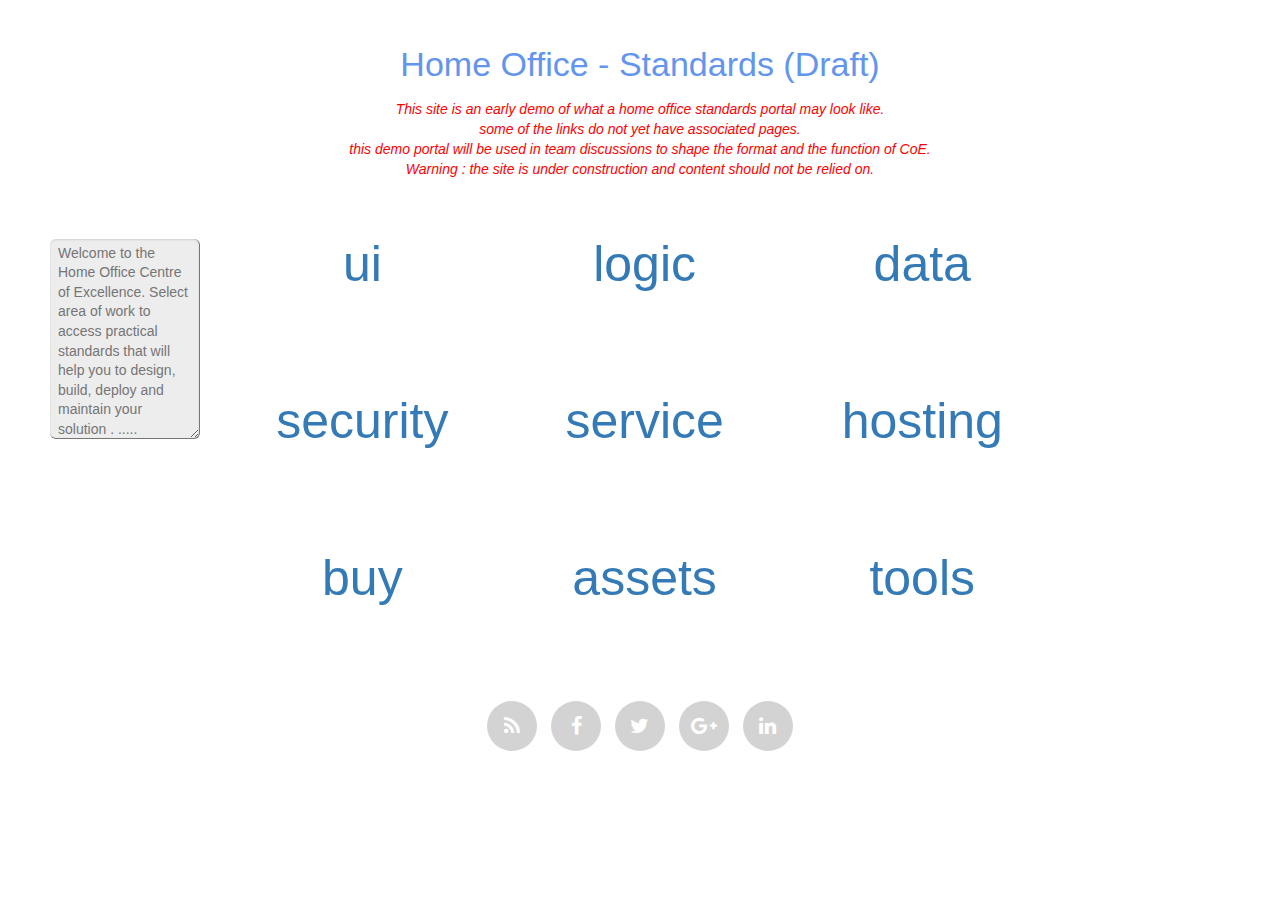
<file: index.html>
<!DOCTYPE html>
<html lang="en">
  <head>
    <meta charset="utf-8">
    <meta http-equiv="X-UA-Compatible" content="IE=edge">
    <meta name="viewport" content="width=device-width, initial-scale=1">

    <title>Home Office Technology</title>

    <meta name="description" content="Source code generated using layoutit.com">
    <meta name="author" content="Abdul">

    <link href="css/bootstrap.min.css" rel="stylesheet">
    <link href="css/style.css" rel="stylesheet">

    <link href="css/font-awesome.min.css" rel="stylesheet">

    

  </head>
  <body>

    <div class="container-fluid">
	

	<div class="row">
		

<!-- first raw -->

		<div class="col-md-12 text-center">

<br><br>

		 <p style="color:#6495ed;font-size:34px;">
      Home Office - Standards (Draft)
    </p>

 <p style="color:red;font-size:34px; font-style: italic;">
      


<p style="color:red;font-size:14px; font-style: italic;">
      This site is an early demo of what a home office standards portal may look like.
      <br>some of the links do not yet have associated pages. <br> this demo portal will be used in team discussions  to shape the format and the function of CoE. <br>

      Warning : the site is under construction and content should not be relied on.


</p>




<br/>
<br/>
		</div>


<!-- raw 2 -->
			<div class="row">
				<div class="col-md-2">

<textarea placeholder="Welcome to the Home Office Centre of Excellence. Select area of work to access practical standards that will help you to design, build, deploy and maintain your solution . .....  " rows="20" name="comment[text]" id="comment_text" cols="50" class="ui-autocomplete-input" autocomplete="off" role="textbox" aria-autocomplete="list" aria-haspopup="true"></textarea>

				</div>

				<div class="col-md-8"> <!-- middle column -->
				

<div style="width: 100%; display: table;">
    
    <div style="display: table-row">
        
        <div style="width: 600px; display: table-cell;"> <a href="#" class="btn-xlarge custom"><span>ui</span></a> </div>
        <div style="width: 600px; display: table-cell;"> <a href="code.html" class="btn-xlarge"><span>logic</span></a> </div>
        <div style="width: 600px; display: table-cell;"> <a href="#" class="btn-xlarge"><span>data</span></a> </div>

        <br/>
        <br/>
        <br/>
        <br/>
        <br/>
        <br/>
    
    </div>
 
 <div style="display: table-row">
        
        <div style="width: 600px; display: table-cell;"> <a href="#" class="btn-xlarge"><span>security</span></a> </div>
        <div style="width: 600px; display: table-cell;"> <a href="#" class="btn-xlarge"><span>service</span></a> </div>
        <div style="width: 600px; display: table-cell;"> <a href="hosting.html" class="btn-xlarge"><span>hosting</span></a> </div>
    
		<br/>
        <br/>
        <br/>
        <br/>
        <br/>
        <br/>


    </div>
 
 <div style="display: table-row">
        
        <div style="width: 600px; display: table-cell;"> <a href="#" class="btn-xlarge"><span>buy</span></a> </div>
        <div style="width: 600px; display: table-cell;"> <a href="https://collaboration.homeoffice.gov.uk/display/HOA/Current+State%3A+As-Is+Documentation" class="btn-xlarge"><span>assets</span></a> </div>
        <div style="width: 600px; display: table-cell;"> <a href="#" class="btn-xlarge"><span>tools</span></a> </div>
    
        <br/>
        <br/>
        <br/>
        <br/>
        <br/>
        <br/>


    </div>

</div>



				</div> <!-- middle column -->

<!-- end of second columen -->


				<div class="col-md-2">
				</div>
			</div>

			<!-- raw 3 -->

			<div class="row">
				<div class="col-md-4">
				</div>
				<div class="col-md-4">
				</div>
				<div class="col-md-4">
				</div>
			</div>

			<div class="row">
				<div class="col-md-4">
				</div>
				<div class="col-md-4 text-center">

<div class="col-md-12">
                    <ul class="social-network social-circle">
                        <li><a href="#" class="icoRss" title="Rss"><i class="fa fa-rss"></i></a></li>
                        <li><a href="#" class="icoFacebook" title="Facebook"><i class="fa fa-facebook"></i></a></li>
                        <li><a href="#" class="icoTwitter" title="Twitter"><i class="fa fa-twitter"></i></a></li>
                        <li><a href="#" class="icoGoogle" title="Google +"><i class="fa fa-google-plus"></i></a></li>
                        <li><a href="https://www.linkedin.com/in/abdulrashid" class="icoLinkedin" title="Linkedin"><i class="fa fa-linkedin"></i></a></li>
                    </ul>				
				</div>


				</div>
				<div class="col-md-4">
				</div>
			</div>
		</div>
	</div>
</div>

    <script src="js/jquery.min.js"></script>
    <script src="js/bootstrap.min.js"></script>
    <script src="js/scripts.js"></script>
  </body>
</html>
</file>
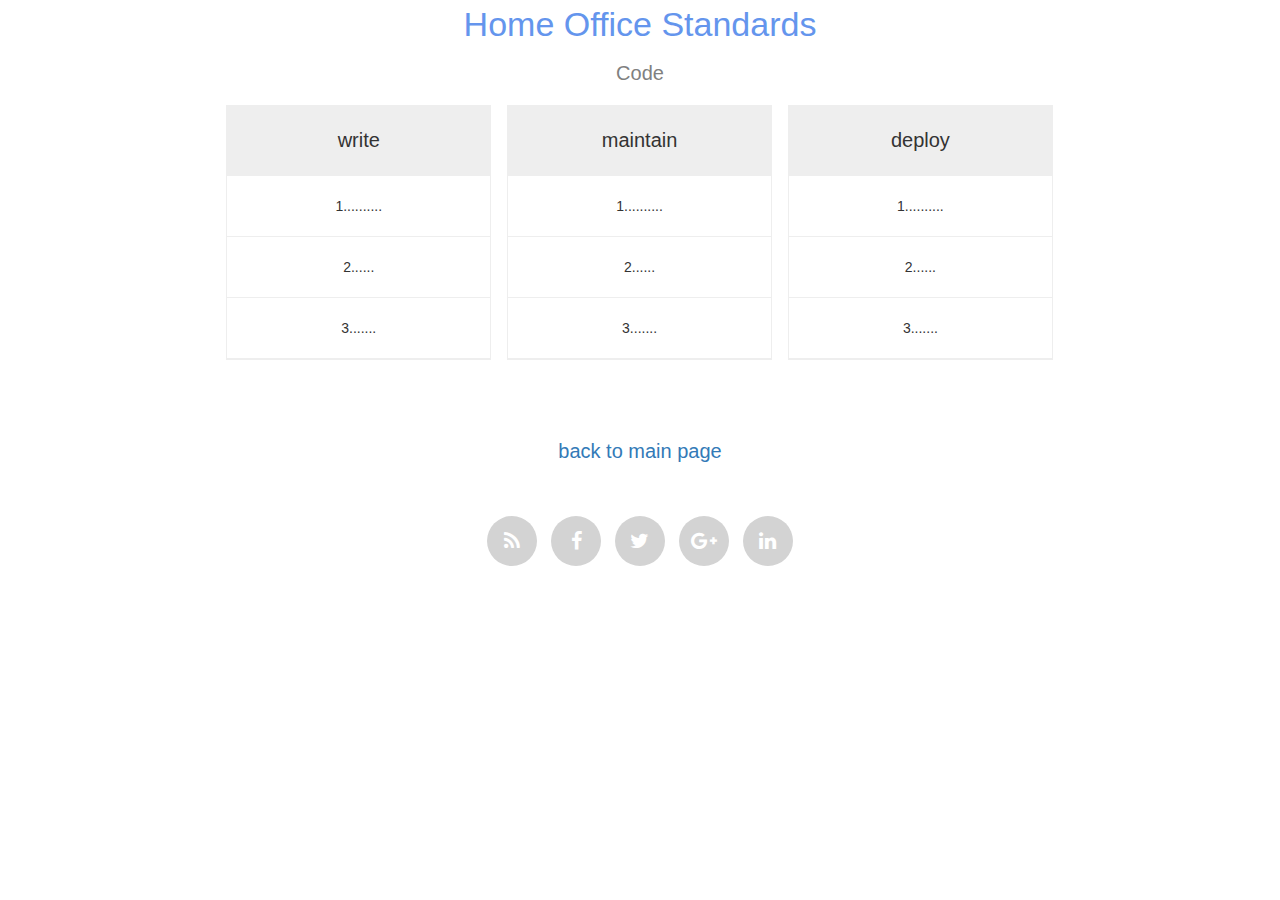
<file: code.html>
<!DOCTYPE html>
<html lang="en">
  <head>
    <meta charset="utf-8">
    <meta http-equiv="X-UA-Compatible" content="IE=edge">
    <meta name="viewport" content="width=device-width, initial-scale=1">

    <title>Home Office Technology</title>

    <meta name="description" content="Source code generated using layoutit.com">
    <meta name="author" content="Abdul">

    <link href="css/bootstrap.min.css" rel="stylesheet">
    <link href="css/style.css" rel="stylesheet">

    <link href="css/font-awesome.min.css" rel="stylesheet">

    

  </head>
  <body>

    <div class="container-fluid">
	

	<div class="row">
		

<!-- first raw -->

		<div class="col-md-12 text-center">


		 <p style="color:#6495ed;font-size:34px;">
      Home Office Standards 
    </p>

<p style="color:grey;font-size:20px;">
     Code
    </p>

		</div>


<!-- raw 2 -->
			<div class="row">
				<div class="col-md-2">
				</div>

				<div class="col-md-8"> <!-- middle column -->
				
<div class="columns">
  <ul class="price">
    <li class="grey">write</li>
    <li>1..........</li>
    <li>2......</li>
    <li>3.......</li>
  </ul>
</div>

<div class="columns">
  <ul class="price">
    <li class="grey">maintain</li>
    <li>1..........</li>
    <li>2......</li>
    <li>3.......</li>
  </ul>
</div>

<div class="columns">
  <ul class="price">
    <li class="grey">deploy</li>
    <li>1..........</li>
    <li>2......</li>
    <li>3.......</li>
  </ul>
</div>

<br>



				</div> <!-- middle column -->

<!-- end of second columen -->


				<div class="col-md-2">
				</div>
			</div>

			<!-- raw 3 -->

			<div class="row">
				<div class="col-md-4">
				</div>
				<div class="col-md-4">
				</div>
				<div class="col-md-4">
				</div>
			</div>

			<div class="row">
				<div class="col-md-4">
				</div>
				<div class="col-md-4 text-center">

<div class="col-md-12">

<br>
<br>
 <p style="color:grey;font-size:20px;">
            <br> <a href="index.html" > back to main page </a>
            </p>
<br>
<br>
                    <ul class="social-network social-circle">
                        <li><a href="#" class="icoRss" title="Rss"><i class="fa fa-rss"></i></a></li>
                        <li><a href="#" class="icoFacebook" title="Facebook"><i class="fa fa-facebook"></i></a></li>
                        <li><a href="#" class="icoTwitter" title="Twitter"><i class="fa fa-twitter"></i></a></li>
                        <li><a href="#" class="icoGoogle" title="Google +"><i class="fa fa-google-plus"></i></a></li>
                        <li><a href="#" class="icoLinkedin" title="Linkedin"><i class="fa fa-linkedin"></i></a></li>
                    </ul>				
				</div>


       

				</div>
				<div class="col-md-4">
				</div>
			</div>
		</div>
	</div>
</div>

    <script src="js/jquery.min.js"></script>
    <script src="js/bootstrap.min.js"></script>
    <script src="js/scripts.js"></script>
  </body>
</html>
</file>
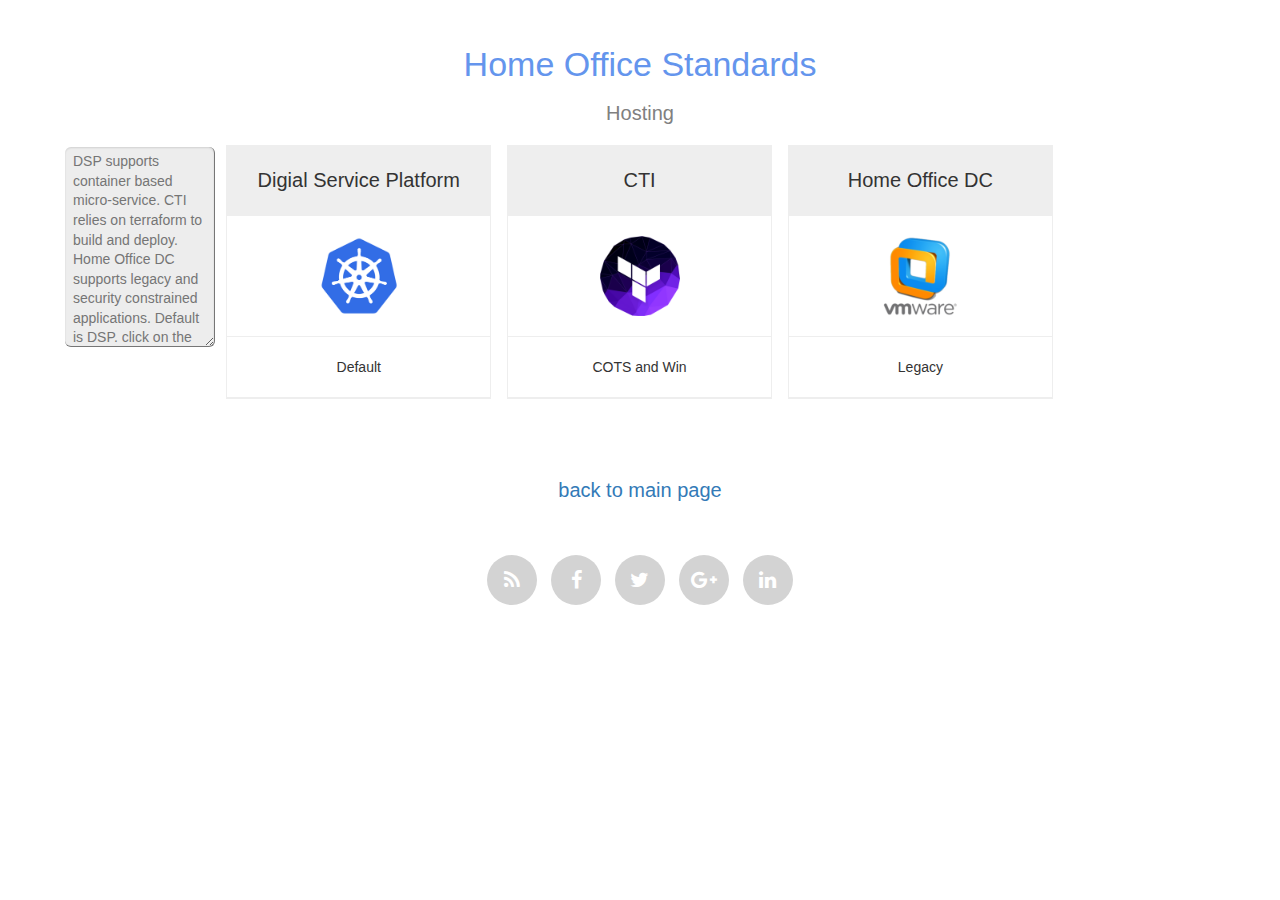
<file: hosting.html>
<!DOCTYPE html>
<html lang="en">
  <head>
    <meta charset="utf-8">
    <meta http-equiv="X-UA-Compatible" content="IE=edge">
    <meta name="viewport" content="width=device-width, initial-scale=1">

    <title>Home Office Technology</title>

    <meta name="description" content="Source code generated using layoutit.com">
    <meta name="author" content="Abdul">

    <link href="css/bootstrap.min.css" rel="stylesheet">
    <link href="css/style.css" rel="stylesheet">

    <link href="css/font-awesome.min.css" rel="stylesheet">

    

  </head>
  <body>

    <div class="container-fluid">
	

	<div class="row">
		

<!-- first raw -->

		<div class="col-md-12 text-center">

<br><br>

		 <p style="color:#6495ed;font-size:34px;">
      Home Office Standards 
    </p>

<p style="color:grey;font-size:20px;">
     Hosting
    </p>

		</div>


<!-- raw 2 -->
			<div class="row">
				<div class="col-md-2">

<div class="col-md-2">

<textarea placeholder="DSP supports container based micro-service. CTI relies on terraform to build and deploy. Home Office DC supports legacy and security constrained applications. Default is DSP. click on the logo to access detailed info on how to deploy and applicable standards " rows="50" name="comment[text]" id="comment_text" cols="50" class="ui-autocomplete-input" autocomplete="off" role="textbox" aria-autocomplete="list" aria-haspopup="true"></textarea>

        </div>


				</div>

				<div class="col-md-8"> <!-- middle column -->
				




<div class="columns">
  <ul class="price">
    <li class="grey">Digial Service Platform</li>
    <li>
<a href="https://github.com/UKHomeOffice/hosting-platform">
  <img src="kube.png" alt="kubernetes" style="width:80px;height:80px;border:0">
</a>

    </li>
    <li>Default</li>
  </ul>
</div>


<div class="columns">
  <ul class="price">
    <li class="grey">CTI</li>
    <li>
<a href="https://gitlab.digital.homeoffice.gov.uk/cti/cti-terraform-aws">
  <img src="terraform.png" alt="terraform" style="width:80px;height:80px;border:0">
</a>

    </li>
    <li>COTS and Win</li>
  </ul>
</div>


<div class="columns">
  <ul class="price">
    <li class="grey">Home Office DC</li>
    <li>
<a href="https://github.com/UKHomeOffice/hosting-platform">
  <img src="vmware.png" alt="vmware" style="width:80px;height:80px;border:0">
</a>

    </li>
    <li>Legacy</li>
  </ul>
</div>

<br>



				</div> <!-- middle column -->

<!-- end of second columen -->


				<div class="col-md-2">
				</div>
			</div>

			<!-- raw 3 -->

			<div class="row">
				<div class="col-md-4">
				</div>
				<div class="col-md-4">
				</div>
				<div class="col-md-4">
				</div>
			</div>

			<div class="row">
				<div class="col-md-4">
				</div>
				<div class="col-md-4 text-center">

<div class="col-md-12">

<br>
<br>
 <p style="color:grey;font-size:20px;">
            <br> <a href="index.html" > back to main page </a>
            </p>
<br>
<br>
                    <ul class="social-network social-circle">
                        <li><a href="#" class="icoRss" title="Rss"><i class="fa fa-rss"></i></a></li>
                        <li><a href="#" class="icoFacebook" title="Facebook"><i class="fa fa-facebook"></i></a></li>
                        <li><a href="#" class="icoTwitter" title="Twitter"><i class="fa fa-twitter"></i></a></li>
                        <li><a href="#" class="icoGoogle" title="Google +"><i class="fa fa-google-plus"></i></a></li>
                        <li><a href="#" class="icoLinkedin" title="Linkedin"><i class="fa fa-linkedin"></i></a></li>
                    </ul>				
				</div>


       

				</div>
				<div class="col-md-4">
				</div>
			</div>
		</div>
	</div>
</div>

    <script src="js/jquery.min.js"></script>
    <script src="js/bootstrap.min.js"></script>
    <script src="js/scripts.js"></script>
  </body>
</html>
</file>
<file: css/style.css>
body {
    text-align: center;
}

.btn-xlarge {


    padding: 18px 28px;
    font-size: 50px; //change this to your desired size
    line-height: normal;
    -webkit-border-radius: 8px;
       -moz-border-radius: 8px;
            border-radius: 8px;

}





/*=========================
  Icons
 ================= */

/* footer social icons */
ul.social-network {
	list-style: none;
	display: inline;
	margin-left:0 !important;
	padding: 0;
}
ul.social-network li {
	display: inline;
	margin: 0 5px;
}


/* footer social icons */
.social-network a.icoRss:hover {
	background-color: #F56505;
}
.social-network a.icoFacebook:hover {
	background-color:#3B5998;
}
.social-network a.icoTwitter:hover {
	background-color:#33ccff;
}
.social-network a.icoGoogle:hover {
	background-color:#BD3518;
}
.social-network a.icoVimeo:hover {
	background-color:#0590B8;
}
.social-network a.icoLinkedin:hover {
	background-color:#007bb7;
}
.social-network a.icoRss:hover i, .social-network a.icoFacebook:hover i, .social-network a.icoTwitter:hover i,
.social-network a.icoGoogle:hover i, .social-network a.icoVimeo:hover i, .social-network a.icoLinkedin:hover i {
	color:#fff;
}
a.socialIcon:hover, .socialHoverClass {
	color:#44BCDD;
}

.social-circle li a {
	display:inline-block;
	position:relative;
	margin:0 auto 0 auto;
	-moz-border-radius:50%;
	-webkit-border-radius:50%;
	border-radius:50%;
	text-align:center;
	width: 50px;
	height: 50px;
	font-size:20px;
	background-color: #D3D3D3; 
}
.social-circle li i {
	margin:0;
	line-height:50px;
	text-align: center;
}

.social-circle li a:hover i, .triggeredHover {
	-moz-transform: rotate(360deg);
	-webkit-transform: rotate(360deg);
	-ms--transform: rotate(360deg);
	transform: rotate(360deg);
	-webkit-transition: all 0.2s;
	-moz-transition: all 0.2s;
	-o-transition: all 0.2s;
	-ms-transition: all 0.2s;
	transition: all 0.2s;
}
.social-circle i {
	color: #fff;
	-webkit-transition: all 0.8s;
	-moz-transition: all 0.8s;
	-o-transition: all 0.8s;
	-ms-transition: all 0.8s;
	transition: all 0.8s;
}

* {
    box-sizing: border-box;
}

.columns {
    float: left;
    width: 33.3%;
    padding: 8px;
}

.price {
    list-style-type: none;
    border: 1px solid #eee;
    margin: 0;
    padding: 0;
    -webkit-transition: 0.3s;
    transition: 0.3s;
}

.price:hover {
    box-shadow: 0 8px 12px 0 rgba(0,0,0,0.2)
}

.price .header {
    background-color: #111;
    color: white;
    font-size: 25px;
}

.price li {
    border-bottom: 1px solid #eee;
    padding: 20px;
    text-align: center;
}

.price .grey {
    background-color: #eee;
    font-size: 20px;
}

.button {
    background-color: #4CAF50;
    border: none;
    color: white;
    padding: 10px 25px;
    text-align: center;
    text-decoration: none;
    font-size: 18px;
}

@media only screen and (max-width: 600px) {
    .columns {
        width: 100%;
    }
}

textarea {
  margin-top: 10px;
  margin-left: 50px;
  width: 150px;
  height: 200px;
  -moz-border-bottom-colors: none;
  -moz-border-left-colors: none;
  -moz-border-right-colors: none;
  -moz-border-top-colors: none;
  background: none repeat scroll 0 0 rgba(0, 0, 0, 0.07);
  border-color: -moz-use-text-color #FFFFFF #FFFFFF -moz-use-text-color;
  border-image: none;
  border-radius: 6px 6px 6px 6px;
  border-style: none solid solid none;
  border-width: medium 1px 1px medium;
  box-shadow: 0 1px 2px rgba(0, 0, 0, 0.12) inset;
  color: #555555;
  font-family: "Helvetica Neue",Helvetica,Arial,sans-serif;
  font-size: 1em;
  line-height: 1.4em;
  padding: 5px 8px;
  transition: background-color 0.2s ease 0s;
}


textarea:focus {
    background: none repeat scroll 0 0 #FFFFFF;
    outline-width: 0;
}
</file>
